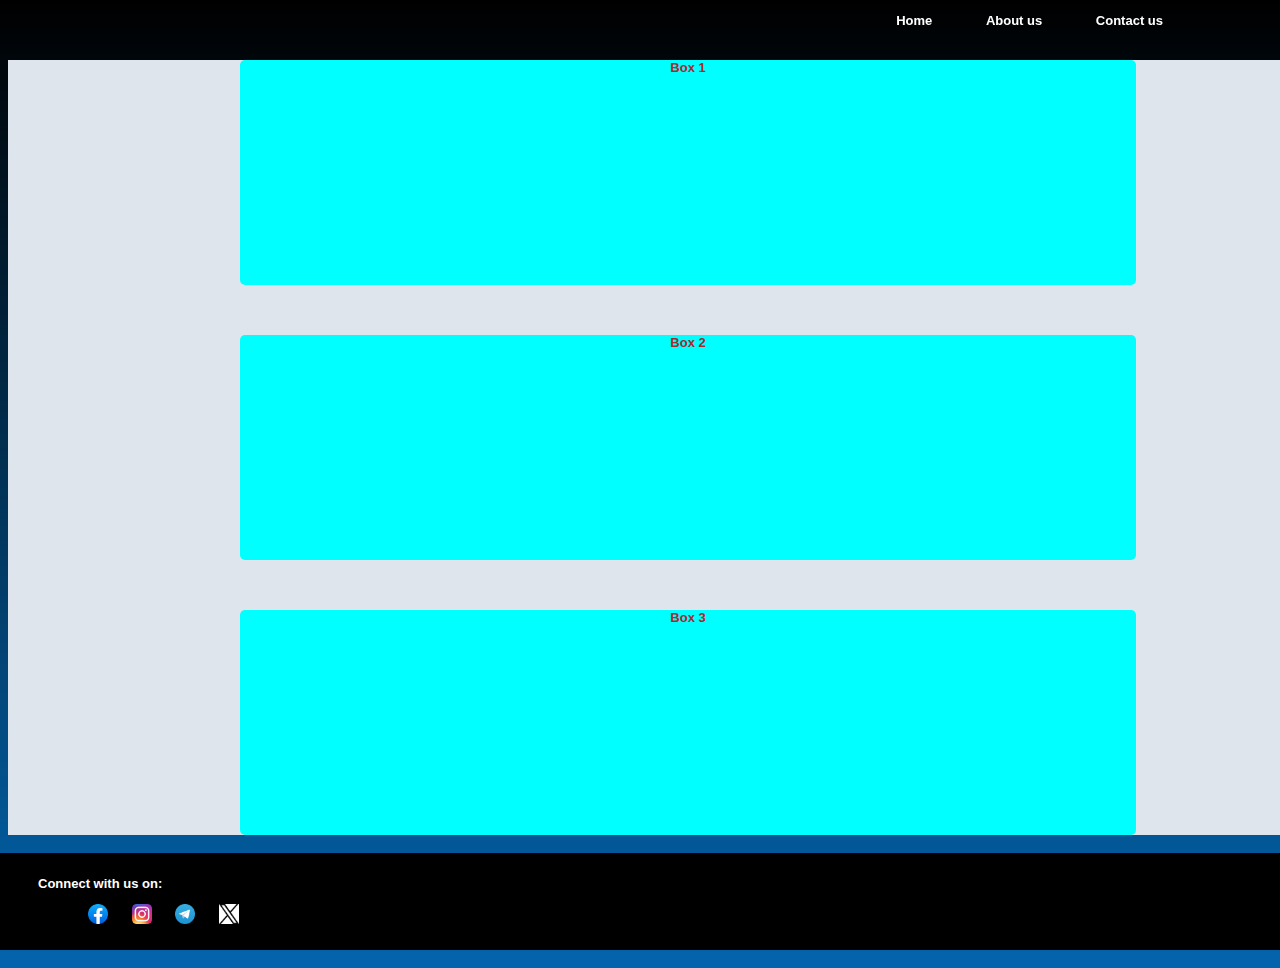
<file: index.html>
<!-- this html file demonstrates the boxes stacked on top of each other -->

<!DOCTYPE html>
<html lang="en">
<head>
    <meta charset="UTF-8">
    <meta name="viewport" content="width=device-width, initial-scale=1.0">
    <!--linking the css file-->
    <link rel="stylesheet" href="assets/css/my_styling_sheet.css"/>

    <title>Box challenge</title>
</head>
<body>
    <!-- header tag that will contain our navigation links -->
    <header>
        <ul>
            <!-- our link to the home page-->
            <li>
                <a href="#">Home</a> 
            </li>

            <!-- our link to the about page-->
            <li>
                <a href="#">About us</a>
            </li>

            <!-- our link to contact us-->
            <li>
                <a href="#">Contact us</a>
            </li>
        </ul>
    </header>

    <div class="boxes-area">
        <!--the list that contains our boxes stacked each on top of the other -->
        <ul class="boxes">
            <!-- first box-->
            <li>
                <div>
                    <p>Box 1</p>
                </div>
            </li>

            <!-- 2nd box-->
            <li>
                <div>
                    <p>Box 2</p>

                </div>
            </li>

            <!-- 3rd box-->
            <li>
                <div>

                    <p>Box 3</p>


                </div>
            </li>
        </ul>
    </div>

      <!-- page footer -->
      <footer>
        <p id="footer-text">Connect with us on:</p>

        <ul id="footer-icons">
            <!--an icon of facebook-->
            <li>
                <a href="#">
                    <img src="assets/images/fb.png"/>
                </a>
        
            </li>

            <!--an icon of instagram-->
            <li>
                <a href="#">
                    <img src="assets/images/instagram.webp"/>
                </a>
        
            </li>

            <!--an icon of telegram-->
            <li>
                <a href="#">
                    <img src="assets/images/telegram.webp"/>
                </a>
        
            </li>

            <!--an icon of twitter-->
            <li>
                <a href="#">
                    <img src="assets/images/twitter.png"/>
                </a>
        
            </li>
        </ul>
    </footer>
</body>
</html>
</file>
<file: assets/css/my_styling_sheet.css>
/*styling the body*/

/* universal selector to set all texts to this font family, font-size and weight*/

*{
    font-family: Arial, sans-serif;
    font-size: small;
    font-weight: bolder;
}

body{
    min-height: 100vh;
    width: 100%;
    background-image: linear-gradient(#000000, #0364ad);
    padding: 0px;
}

/* styling for the header*/
header{
    min-width: 100%;
    position:fixed; /* fixing the header containing our links*/
    top:0; /* to the top whenever the page is scrolled */
}

/* styling for the links list*/
header ul{
    list-style-type: none;
    float: right;
    padding-right: 100px;
}

header ul li{
    display: inline;
    padding: 25px;
}

/* styling for the anchor elements*/
header ul li a{
    text-decoration: none;
    color: #ffffff;
}


#footer-spacing{
    height: 60vh;
    width: 100vw;
}

/* styling the footer */
footer{
    margin-top: 2vh;
    padding: 10px;
    background-color: #000000;
    min-width: 100vw;
    margin-left: -20px;
    padding-left: 50px;
}

#footer-text{
    color: #ffffff;
}

#footer-icons {
    list-style-type: none;
}

#footer-icons li{
    display: inline;
    padding: 10px;
}

#footer-icons li a{
    text-decoration: none;
}

#footer-icons li a img{
    width: 20px;
    height: 20px;
}


/***********************
***********************
*******************

 ******************
 ***********************
 ************************/

 .boxes-area{
    width: 100%;
    background-color: #dfe5ec;
    margin-top: 60px;
 }

 .boxes{
    list-style-type: none;
    width: 70%;
    margin-left: 15%;
    margin-right: 15%;
    margin-top: 1vw;
    margin-bottom: 1vw;
 }

 .boxes li{
    display: block;
 }

 .boxes li div{
    width: 100%;
    height: 25vh;
    border-radius: 5px;
    background-color: aqua;
    margin-top: 20px;
    
 }

 /* centering the texts in the boxes */
 .boxes li div p{
    width: 100%;
    text-align: center;
    margin-top: 50px;
    color: brown;
 }
</file>
